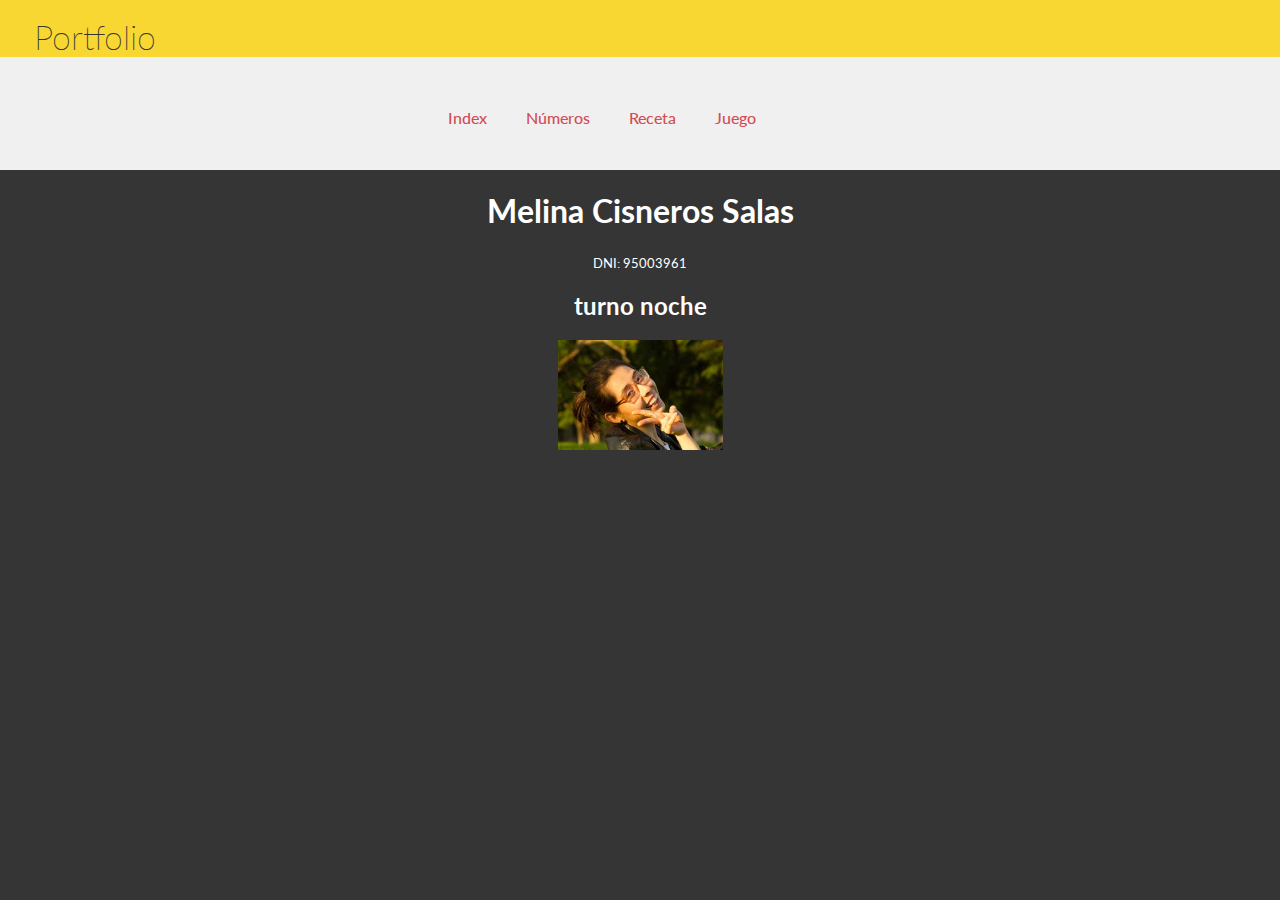
<file: portafolio/index.html>
<!DOCTYPE html>
<!--[if lt IE 7]>      <html class="no-js lt-ie9 lt-ie8 lt-ie7"> <![endif]-->
<!--[if IE 7]>         <html class="no-js lt-ie9 lt-ie8"> <![endif]-->
<!--[if IE 8]>         <html class="no-js lt-ie9"> <![endif]-->
<!--[if gt IE 8]><!--> <html class="no-js"> <!--<![endif]-->
  <head>
    <meta charset="utf-8">
    <meta http-equiv="X-UA-Compatible" content="IE=edge">
    <title>portfolio</title>
    <meta name="description" content="">
    <meta name="viewport" content="width=device-width, initial-scale=1">
    <link rel="stylesheet" href="styles.css">
  </head>
  <body>
    <!--[if lt IE 7]>
      <p class="browsehappy">You are using an <strong>outdated</strong> browser. Please <a href="#">upgrade your browser</a> to improve your experience.</p>
    <![endif]-->
		<!-- Header -->
    <header id="header">
      <a href="index.html" class="title">Portfolio</a>
      <nav>
        <ul>
          <li><a href="index.html">Index</a></li>
          <li><a href="numeros.html" class="active">Números</a></li>
          <li><a href="receta.html">Receta</a></li>
          <li><a href="juego.html">Juego</a></li>
        </ul>
      </nav>
    </header>   
    <div class="wrap">
      <h1>Melina Cisneros Salas</h1>
      <small>DNI: 95003961</small>
      <h2>turno noche</h2>
      <figure>
        <img src="images/yo.jpg" alt="melina cisneros">
      </figure>
    </div>
  </body>
</html>
</file>
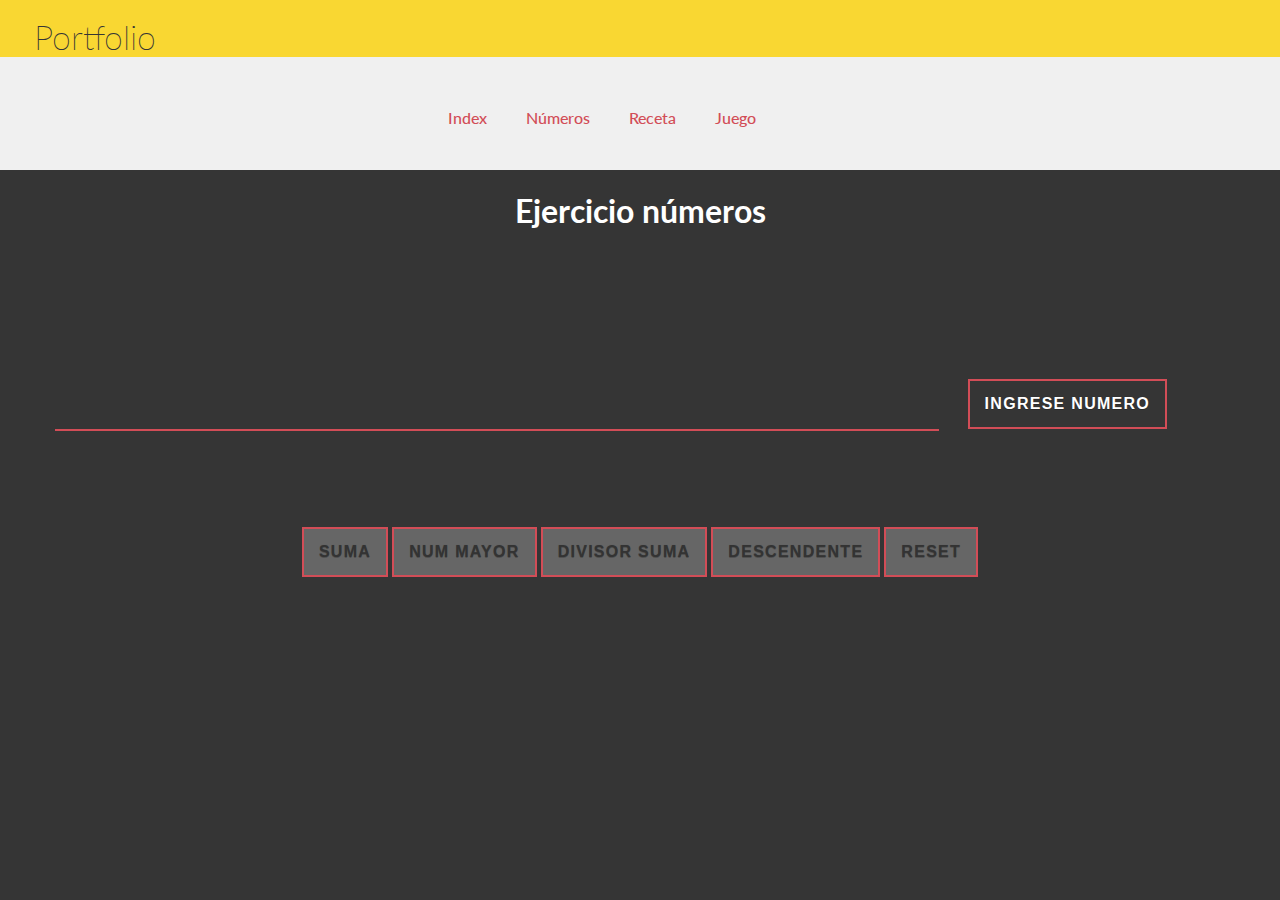
<file: portafolio/numeros.html>
<!DOCTYPE html>
<!--[if lt IE 7]>      <html class="no-js lt-ie9 lt-ie8 lt-ie7"> <![endif]-->
<!--[if IE 7]>         <html class="no-js lt-ie9 lt-ie8"> <![endif]-->
<!--[if IE 8]>         <html class="no-js lt-ie9"> <![endif]-->
<!--[if gt IE 8]><!--> <html class="no-js"> <!--<![endif]-->
  <head>
    <meta charset="utf-8">
    <meta http-equiv="X-UA-Compatible" content="IE=edge">
    <title>Números</title>
    <meta name="description" content="">
    <meta name="viewport" content="width=device-width, initial-scale=1">
   <link rel="stylesheet" href="styles.css">
    <script src="js/app.js"></script>
  </head>
  <body>
    <!--[if lt IE 7]>
      <p class="browsehappy">You are using an <strong>outdated</strong> browser. Please <a href="#">upgrade your browser</a> to improve your experience.</p>
    <![endif]-->
    		<!-- Header -->
        <header id="header">
          <a href="index.html" class="title">Portfolio</a>
          <nav>
            <ul>
              <li><a href="index.html">Index</a></li>
              <li><a href="numeros.html" class="active">Números</a></li>
              <li><a href="receta.html">Receta</a></li>
              <li><a href="juego.html">Juego</a></li>
            </ul>
          </nav>
        </header>   
    <section>
      <h1>Ejercicio números</h1>
    <form>
      <fieldset id="f1">
        <input type="number" name="ingresar" id="btn1" class="input_field input_field_h" min="1">
        <input type="button" class="animated-button v-3" value="ingrese numero" onkeypress="boton1();" onclick="boton1();">
      </fieldset>
      <span id="showR"></span>
      <fieldset class="fieldsetG">
        <input type="button" class="animated-button v-3" value="suma" onclick="suma();" id="btn2" disabled>

       <input type="button" class="animated-button v-3" onclick="elMayor();" id="btn3" value="num mayor" disabled>

        
       <input type="button" class="animated-button v-3" onclick="divisorSum();" id="btn4" value="divisor suma" disabled>

       <input type="button" class="animated-button v-3" onclick="descendente();" id="btn5" value="descendente" disabled>

       <input type="button" class="animated-button v-3" onclick="init();" id="btn6" value="reset" disabled>
      </fieldset>
  
    </form>
    </section>

  </body>
</html>
</file>
<file: portafolio/styles.css>
@import url(https://fonts.googleapis.com/css?family=Lato:300,400,700);
body {
	font-family: 'Lato', sans-serif;
	background: #353535;
	color: #FFF;
	margin: 0;
	font-size: 16px;
}
header{
	min-height: 170px;
	background: #f0f0f0;
	position: relative;
}
h1{
	text-align: center
}
a.title {
	text-decoration: none;
	background-color: rgb(249, 215, 50);
	color: #353535;
	font-size: 2.1em;
	display: block;
	position: relative;
	padding-top: 0.5em;
	padding-left: 1em;
	font-weight: 200;
}
nav{
	font-family: "Lato", sans-serif;
	font-weight: 500;
	font-size: 1em;
	margin: 0px auto;
	width: 500px;
	line-height: 56px;

}
ul li {
	list-style: none;
	display: inline-block;
	padding: 1.1em;	
}
ul li a{
	text-decoration: none;
	color: #D24D57;
}

.wrap{
	margin: 0px auto;
	text-align: center;
}

#showR{
	text-align: center;
	display: block;
	font-size: 2em;
	margin: 0px auto;
	color: #D24D57;
	width: 60%;
	
}
fieldset{
  border:none;
}
fieldset.fieldsetG{
  display: block;
  margin-bottom:1em;
  position: relative;
 text-align: center;
 padding-top:2em; 
}
.input {
	position: relative;
	z-index: 1;
	display: inline-block;
	margin: 1em;
	max-width: 300px;
	width: calc(100% - 2em);
	vertical-align: top;
}
input[type="button"].animated-button, button{
  background-color: transparent;
  border-radius: 0;
  color: #FFF;
  letter-spacing: .08em;
  margin: 30px auto 0;
  position: relative;
  padding: 14px 15px;
  font-size: 1em;
  font-weight: bold;
  text-align: center;
  text-decoration: none;
  text-shadow: 0 0 1px rgba(0, 0, 0, 0.2), 0 1px 0 rgba(0, 0, 0, 0.2);
  text-transform: uppercase;
  -webkit-transition: all 1s ease;
	-moz-transition: all 1s ease;
	-o-transition: all 1s ease;
	transition: all 1s ease; 
}

input[type="button"].animated-button:hover, button:hover{
  text-shadow: none;
  
}
input[type="button"].animated-button.v-3, button.animated-button.v-3{
  border: 2px solid #D24D57;
}
input[type="button"].animated-button.v-3:hover{
  background: #D24D57;
  opacity: .8;
   height: 140%;
   -o-transform: translateY(-10%);
  -moz-transform: translateY(-10%);
	-ms-transform:  translateY(-10%);
	-webkit-transform: translateY(-10%);
	transform: translateY(-10%);
}

input[type="button"]:disabled{
  background: #666666;
  color: #333;
}


input[type=number].input_field{
  position: relative;
  border-bottom: 2px solid #D24D57;
  border-radius: 0;
  overflow: hidden;
  -webkit-appearance: none; 
  
}
.input_field_h{
  
  border: none;
  color:#AFB5BB;
  font-size: 1.55em;
  margin: 4em 1em 1em;
  padding:  14px 15px;
  width: 70%;
  background: transparent;

}
input:focus{
  outline: none;
}

input[type=number]::-webkit-inner-spin-button, 
input[type=number]::-webkit-outer-spin-button { 
  -webkit-appearance: none;
  margin: 0; /* Removes leftover margin */
}
input[type=number] {
  -moz-appearance: textfield;
}
.input-field{
  position: relative;
  display: block;
  padding: 0.8em;
  width: 60%;
  border: none;
  border-radius: 0;
  background: #f0f0f0;
	color: #aaa;
	font-weight: bold;

}
.input-field:focus{
  outline: none;
}
.input_label{
  display: inline-block;
  padding: 01em;
  font-weight:900;
  user-select: none;
}
.input__label-content {
	position: relative;
	display: block;
	padding: 0.9em 0;
	width: 100%;
}
.input--hoshi{
  overflow: hidden;
}
.input__field--hoshi {
	margin-top: 1em;
	padding: 0.85em 0.15em;
	width: 100%;
	background: transparent;
	color: #595F6E;
	font-size: 1em;	
}
.input__label--hoshi {
	position: absolute;
	bottom: 0;
	left: 0;
	padding: 0 0.25em;
	width: 100%;
	height: calc(100% - 0.5em);
	text-align: left;
	pointer-events: none;
}
.input__label-content--hoshi {
	position: absolute;
}
.input__label--hoshi::before,
.input__label--hoshi::after {
	content: '';
	position: absolute;
	top: 0;
	left: 0;
	width: 100%;
	height: calc(100% - 5px);
	border-bottom: 1px solid #B9C1CA;
}

.input__label--hoshi::after {
	margin-top: 2px;
	border-bottom: 4px solid red;
  -o-transform: translate3d(-100%,0,0);
  -moz-transform: translate3d(-100%,0,0);
  -ms-transform: translate3d(-100%,0 0);
	-webkit-transform: translate3d(-100%, 0, 0);
	transform: translate3d(-100%, 0, 0);
  -moz-transition: -moz-transform 0.3s;
  -o-transition: -o-transform 0.3s;
	-webkit-transition: -webkit-transform 0.3s;
	transition: transform 0.3s;
}
.input__label--hoshi-color-3::after {
	border-color: hsl(20, 100%, 50%);
}
.input__field--hoshi:focus + .input__label--hoshi::after,
.input--filled .input__label--hoshi::after {
	-webkit-transform: translate3d(0, 0, 0);
  -o-transform: translate3d(0, 0, 0);
  -moz-transform: translate3d(0, 0, 0);
  -ms-transform: translate3d(0, 0, 0);
	transform: translate3d(0, 0, 0);
}
.input__field--hoshi:focus + .input__label--hoshi .input__label-content--hoshi,
.input--filled .input__label-content--hoshi {
  -moz-animation: anim-1 0.3s forwards;
  -o-animation: anim-1 0.3s forwards;
	-webkit-animation: anim-1 0.3s forwards;
	animation: anim-1 0.3s forwards;
}
#submit{
	display: block;
	margin: 0px auto;
}
@-webkit-keyframes anim-1 {
	50% {
		opacity: 0;
		-webkit-transform: translate3d(1em, 0, 0);
    -moz-transform:translate3d(1em, 0, 0);
    -o-transform:translate3d(1em, 0, 0);
		transform: translate3d(1em, 0, 0);
	}
	51% {
		opacity: 0;
		-webkit-transform: translate3d(-1em, -40%, 0);
		transform: translate3d(-1em, -40%, 0);
	}
	100% {
		opacity: 1;
		-webkit-transform: translate3d(0, -40%, 0);
		transform: translate3d(0, -40%, 0);
	}
}

@keyframes anim-1 {
	50% {
		opacity: 0;
		-webkit-transform: translate3d(1em, 0, 0);
		transform: translate3d(1em, 0, 0);
	}
	51% {
		opacity: 0;
		-webkit-transform: translate3d(-1em, -40%, 0);
		transform: translate3d(-1em, -40%, 0);
	}
	100% {
		opacity: 1;
		-webkit-transform: translate3d(0, -40%, 0);
		transform: translate3d(0, -40%, 0);
	}
}

#total{
	text-align: center;
	font-size: 1.1em;
	color: #D24D57;
}
form{
	padding: 1em;
	margin-top: 1em;
}
/*dados*/
img{
	width: auto;
	height: 110px;
}
#dado{
	display: block;
	text-align: center;
	margin-top: 5em;
}
.wrapp{
	margin-bottom: 1em;
	padding: 1.5em;
	
}
#btn {
	display: block;
	margin: 0px auto;
}
#dado p{
	font-size:1.1em;;
}
#anuncios {
	font-size: 1.1em;
	color:#D24D57;
	text-align: center;
	letter-spacing: 1px;
	text-transform: uppercase;

}
</file>
